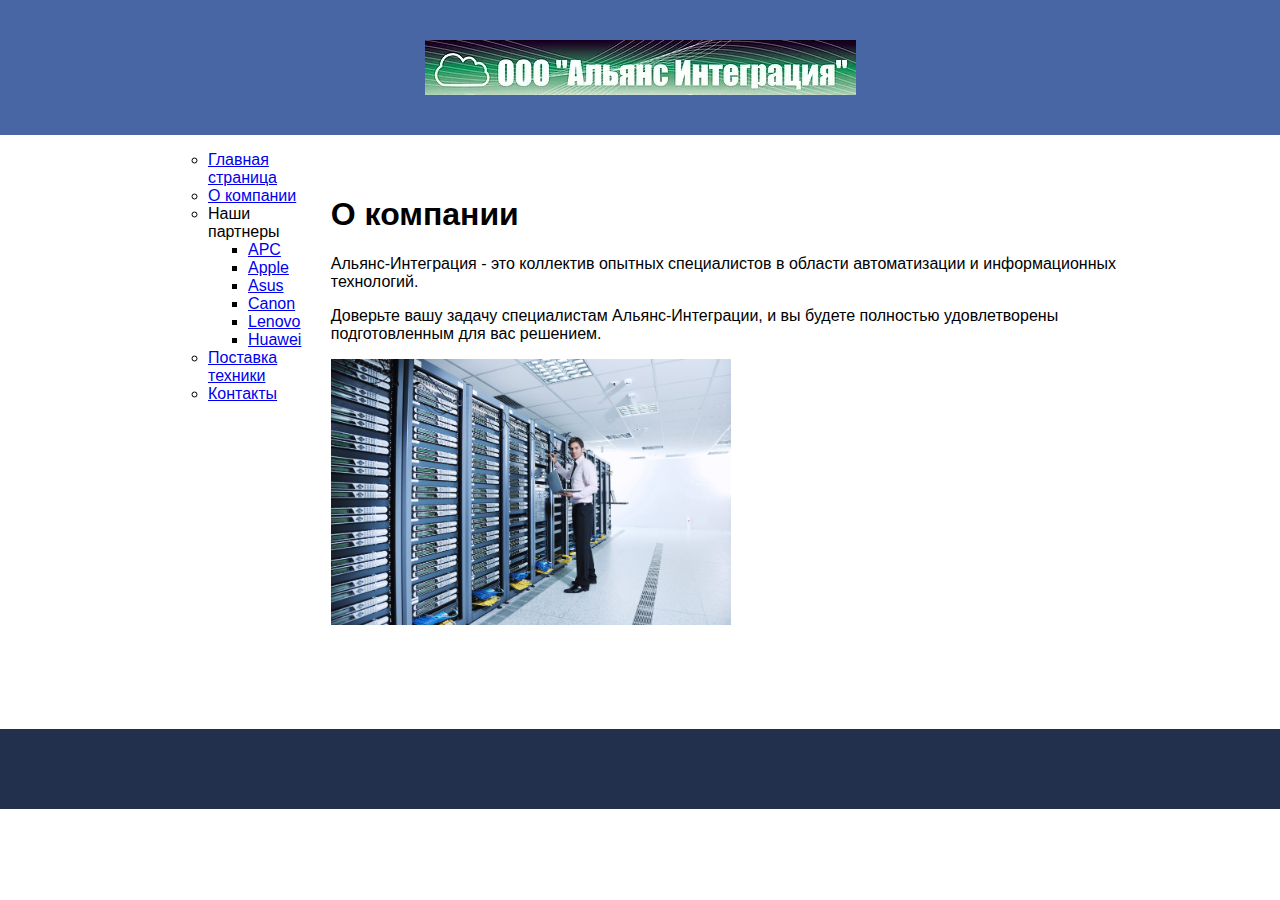
<file: index.html>
<!DOCTYPE html>
<html lang="ru">
  <head>
    <meta
      http-equiv="Content-Type"
      content="text/html; charset=UTF-8" />
    <title>ООО "Альянс интеграция" - Главная страница</title>
    <link
      href="./style.css"
      rel="stylesheet"
      type="text/css" />
  </head>
  <body>
    <header>
      <img
        src="./logo.png"
        alt="" />
    </header>
    <main>
      <menu>
        <ul class="uMenuRoot">
          <li><a href="./index.html">Главная страница</a></li>
          <li><a href="./about.html">О компании</a></li>
          <li>
            <span>Наши партнеры</span>
            <ul class="menu-inner">
              <li><a href="./apc.html">APC</a></li>
              <li><a href="./apc.html">Apple</a></li>
              <li><a href="./apc.html">Asus</a></li>
              <li><a href="./apc.html">Canon</a></li>
              <li><a href="./apc.html">Lenovo</a></li>
              <li><a href="./apc.html">Huawei</a></li>
            </ul>
          </li>
          <li><a href="./supplement.html">Поставка техники</a></li>
          <li><a href="./contacts.html">Контакты</a></li>
        </ul>
      </menu>
      <section>
        <h1>О компании</h1>
        <p>Альянс-Интеграция - это коллектив опытных специалистов в области автоматизации и информационных технологий.</p>
        <p>Доверьте вашу задачу специалистам Альянс-Интеграции, и вы будете полностью удовлетворены подготовленным для вас решением.</p>
        <img
          class="hero"
          src="./server.jpg" />
      </section>
    </main>
    <footer></footer>
  </body>
</html>
</file>
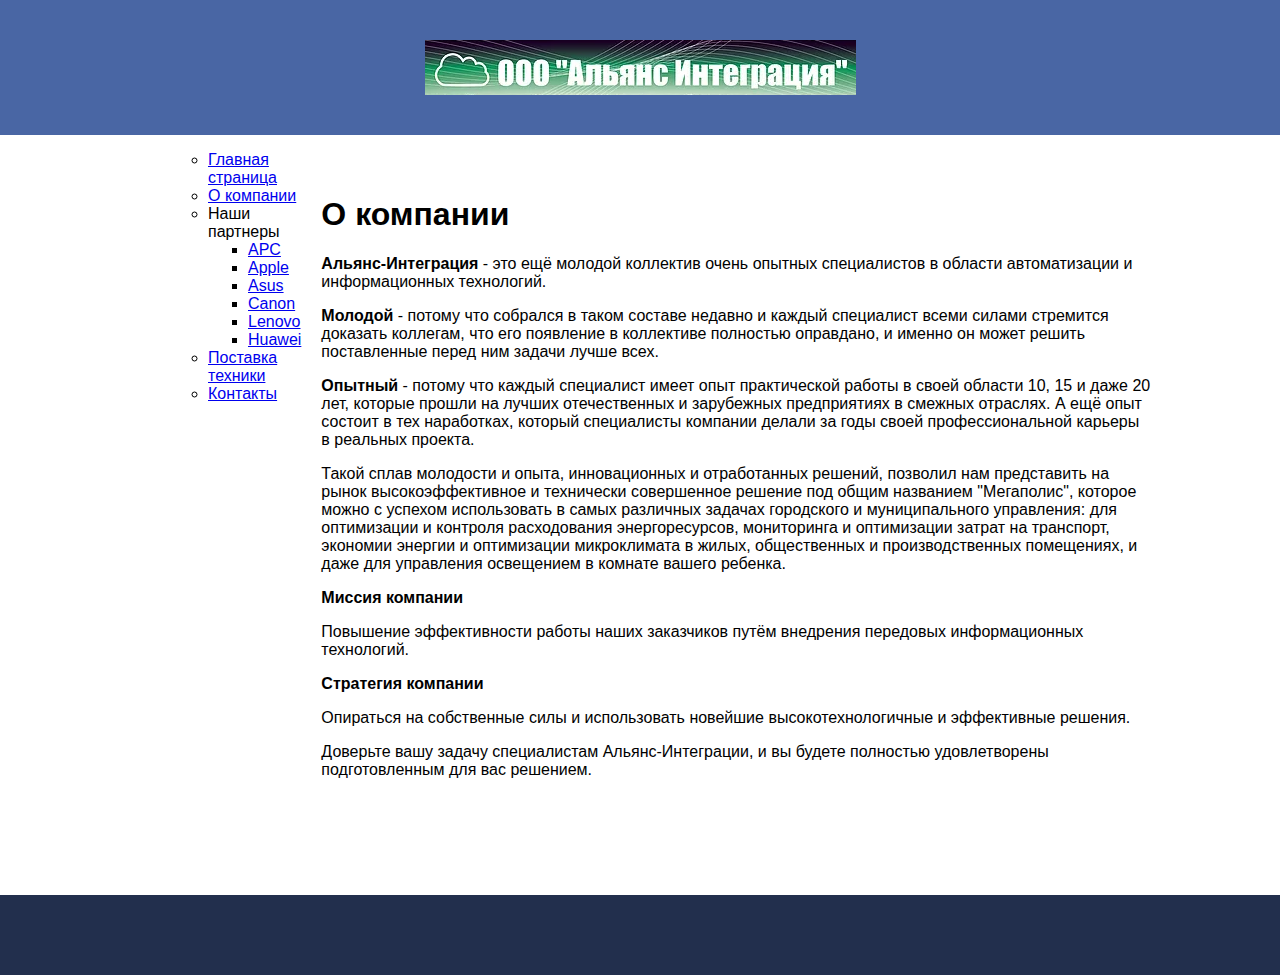
<file: about.html>
<!DOCTYPE html>
<html lang="ru">
  <head>
    <meta
      http-equiv="Content-Type"
      content="text/html; charset=UTF-8" />
    <title>ООО "Альянс интеграция" - О компании</title>
    <link
      href="./style.css"
      rel="stylesheet"
      type="text/css" />
  </head>
  <body>
    <header>
      <img
        src="./logo.png"
        alt="" />
    </header>
    <main>
      <menu>
        <ul class="uMenuRoot">
          <li><a href="./index.html">Главная страница</a></li>
          <li><a href="./about.html">О компании</a></li>
          <li>
            <span>Наши партнеры</span>
            <ul class="menu-inner">
              <li><a href="./apc.html">APC</a></li>
              <li><a href="./apc.html">Apple</a></li>
              <li><a href="./apc.html">Asus</a></li>
              <li><a href="./apc.html">Canon</a></li>
              <li><a href="./apc.html">Lenovo</a></li>
              <li><a href="./apc.html">Huawei</a></li>
            </ul>
          </li>
          <li><a href="./supplement.html">Поставка техники</a></li>
          <li><a href="./contacts.html">Контакты</a></li>
        </ul>
      </menu>
      <section>
        <h1>О компании</h1>
        <p>
          <span class="bold">Альянс-Интеграция</span>
          - это ещё молодой коллектив очень опытных специалистов в области автоматизации и информационных технологий.
        </p>
        <p>
          <span class="bold">Молодой</span>
          - потому что собрался в таком составе недавно и каждый специалист всеми силами стремится доказать коллегам, что его появление в коллективе полностью оправдано, и именно
          он может решить поставленные перед ним задачи лучше всех.
        </p>
        <p>
          <span class="bold">Опытный</span>
          - потому что каждый специалист имеет опыт практической работы в своей области 10, 15 и даже 20 лет, которые прошли на лучших отечественных и зарубежных предприятиях в
          смежных отраслях. А ещё опыт состоит в тех наработках, который специалисты компании делали за годы своей профессиональной карьеры в реальных проекта.
        </p>
        <p>
          Такой сплав молодости и опыта, инновационных и отработанных решений, позволил нам представить на рынок высокоэффективное и технически совершенное решение под общим
          названием "Мегаполис", которое можно с успехом использовать в самых различных задачах городского и муниципального управления: для оптимизации и контроля расходования
          энергоресурсов, мониторинга и оптимизации затрат на транспорт, экономии энергии и оптимизации микроклимата в жилых, общественных и производственных помещениях, и даже для
          управления освещением в комнате вашего ребенка.
        </p>
        <p class="bold">Миссия компании</p>
        <p>Повышение эффективности работы наших заказчиков путём внедрения передовых информационных технологий.</p>
        <p class="bold">Стратегия компании</p>
        <p>Опираться на собственные силы и использовать новейшие высокотехнологичные и эффективные решения.</p>

        <p>Доверьте вашу задачу специалистам Альянс-Интеграции, и вы будете полностью удовлетворены подготовленным для вас решением.</p>
      </section>
    </main>
    <footer></footer>
  </body>
</html>
</file>
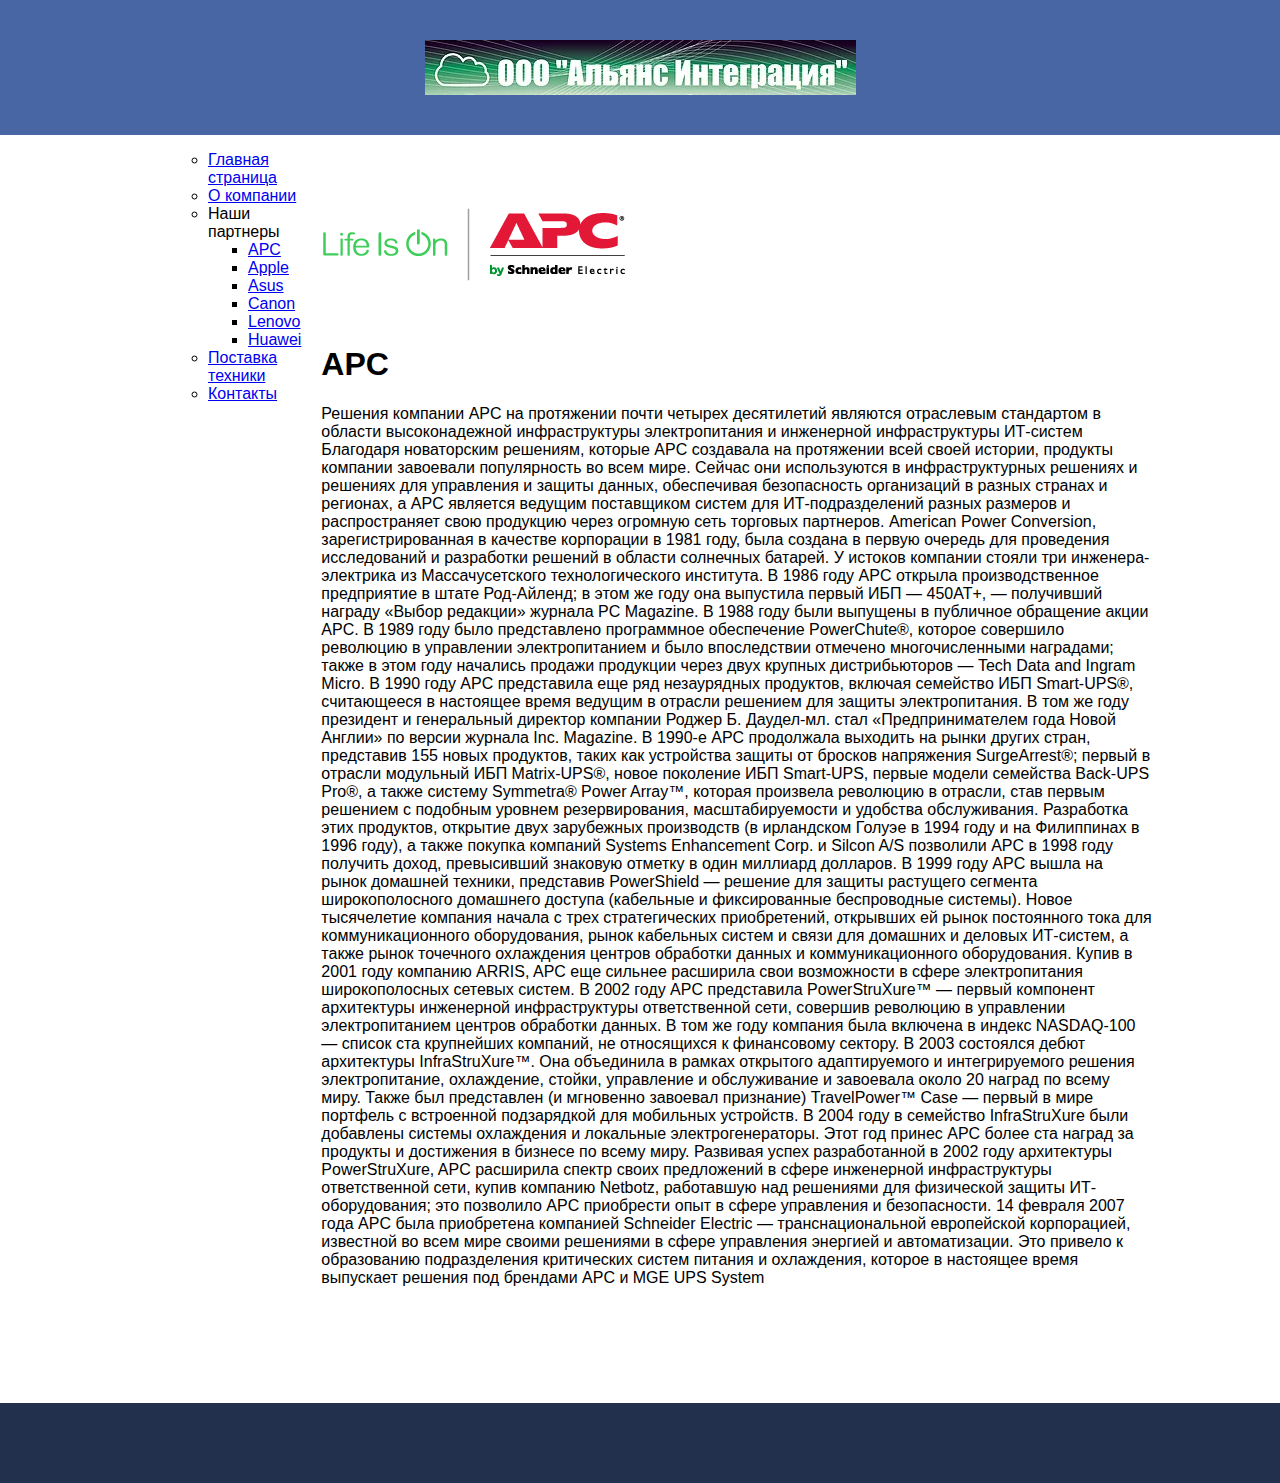
<file: apc.html>
<!DOCTYPE html>
<html lang="ru">
  <head>
    <meta
      http-equiv="Content-Type"
      content="text/html; charset=UTF-8" />
    <title>ООО "Альянс интеграция" -</title>
    <link
      href="./style.css"
      rel="stylesheet"
      type="text/css" />
  </head>
  <body>
    <header>
      <img
        src="./logo.png"
        alt="" />
    </header>
    <main>
      <menu>
        <ul class="uMenuRoot">
          <li><a href="./index.html">Главная страница</a></li>
          <li><a href="./about.html">О компании</a></li>
          <li>
            <span>Наши партнеры</span>
            <ul class="menu-inner">
              <li><a href="./apc.html">APC</a></li>
              <li><a href="./apc.html">Apple</a></li>
              <li><a href="./apc.html">Asus</a></li>
              <li><a href="./apc.html">Canon</a></li>
              <li><a href="./apc.html">Lenovo</a></li>
              <li><a href="./apc.html">Huawei</a></li>
            </ul>
          </li>
          <li><a href="./supplement.html">Поставка техники</a></li>
          <li><a href="./contacts.html">Контакты</a></li>
        </ul>
      </menu>
      <section>
        <img
          class="hero"
          src="./apc.png" />
        <h1>APC</h1>
        <p>
          Решения компании APC на протяжении почти четырех десятилетий являются отраслевым стандартом в области высоконадежной инфраструктуры электропитания и инженерной
          инфраструктуры ИТ-систем Благодаря новаторским решениям, которые APC создавала на протяжении всей своей истории, продукты компании завоевали популярность во всем мире.
          Сейчас они используются в инфраструктурных решениях и решениях для управления и защиты данных, обеспечивая безопасность организаций в разных странах и регионах, а APC
          является ведущим поставщиком систем для ИТ-подразделений разных размеров и распространяет свою продукцию через огромную сеть торговых партнеров. American Power
          Conversion, зарегистрированная в качестве корпорации в 1981 году, была создана в первую очередь для проведения исследований и разработки решений в области солнечных
          батарей. У истоков компании стояли три инженера-электрика из Массачусетского технологического института. В 1986 году APC открыла производственное предприятие в штате
          Род-Айленд; в этом же году она выпустила первый ИБП — 450AT+, — получивший награду «Выбор редакции» журнала PC Magazine. В 1988 году были выпущены в публичное обращение
          акции APC. В 1989 году было представлено программное обеспечение PowerChute®, которое совершило революцию в управлении электропитанием и было впоследствии отмечено
          многочисленными наградами; также в этом году начались продажи продукции через двух крупных дистрибьюторов — Tech Data and Ingram Micro. В 1990 году APC представила еще
          ряд незаурядных продуктов, включая семейство ИБП Smart-UPS®, считающееся в настоящее время ведущим в отрасли решением для защиты электропитания. В том же году президент и
          генеральный директор компании Роджер Б. Даудел-мл. стал «Предпринимателем года Новой Англии» по версии журнала Inc. Magazine. В 1990-е APC продолжала выходить на рынки
          других стран, представив 155 новых продуктов, таких как устройства защиты от бросков напряжения SurgeArrest®; первый в отрасли модульный ИБП Matrix-UPS®, новое поколение
          ИБП Smart-UPS, первые модели семейства Back-UPS Pro®, а также систему Symmetra® Power Array™, которая произвела революцию в отрасли, став первым решением с подобным
          уровнем резервирования, масштабируемости и удобства обслуживания. Разработка этих продуктов, открытие двух зарубежных производств (в ирландском Голуэе в 1994 году и на
          Филиппинах в 1996 году), а также покупка компаний Systems Enhancement Corp. и Silcon A/S позволили APC в 1998 году получить доход, превысивший знаковую отметку в один
          миллиард долларов. В 1999 году APC вышла на рынок домашней техники, представив PowerShield — решение для защиты растущего сегмента широкополосного домашнего доступа
          (кабельные и фиксированные беспроводные системы). Новое тысячелетие компания начала с трех стратегических приобретений, открывших ей рынок постоянного тока для
          коммуникационного оборудования, рынок кабельных систем и связи для домашних и деловых ИТ-систем, а также рынок точечного охлаждения центров обработки данных и
          коммуникационного оборудования. Купив в 2001 году компанию ARRIS, APC еще сильнее расширила свои возможности в сфере электропитания широкополосных сетевых систем. В 2002
          году APC представила PowerStruXure™ — первый компонент архитектуры инженерной инфраструктуры ответственной сети, совершив революцию в управлении электропитанием центров
          обработки данных. В том же году компания была включена в индекс NASDAQ-100 — список ста крупнейших компаний, не относящихся к финансовому сектору. В 2003 состоялся дебют
          архитектуры InfraStruXure™. Она объединила в рамках открытого адаптируемого и интегрируемого решения электропитание, охлаждение, стойки, управление и обслуживание и
          завоевала около 20 наград по всему миру. Также был представлен (и мгновенно завоевал признание) TravelPower™ Case — первый в мире портфель с встроенной подзарядкой для
          мобильных устройств. В 2004 году в семейство InfraStruXure были добавлены системы охлаждения и локальные электрогенераторы. Этот год принес APC более ста наград за
          продукты и достижения в бизнесе по всему миру. Развивая успех разработанной в 2002 году архитектуры PowerStruXure, APC расширила спектр своих предложений в сфере
          инженерной инфраструктуры ответственной сети, купив компанию Netbotz, работавшую над решениями для физической защиты ИТ-оборудования; это позволило APC приобрести опыт в
          сфере управления и безопасности. 14 февраля 2007 года APC была приобретена компанией Schneider Electric — транснациональной европейской корпорацией, известной во всем
          мире своими решениями в сфере управления энергией и автоматизации. Это привело к образованию подразделения критических систем питания и охлаждения, которое в настоящее
          время выпускает решения под брендами APC и MGE UPS System
        </p>
      </section>
    </main>
    <footer></footer>
  </body>
</html>
</file>
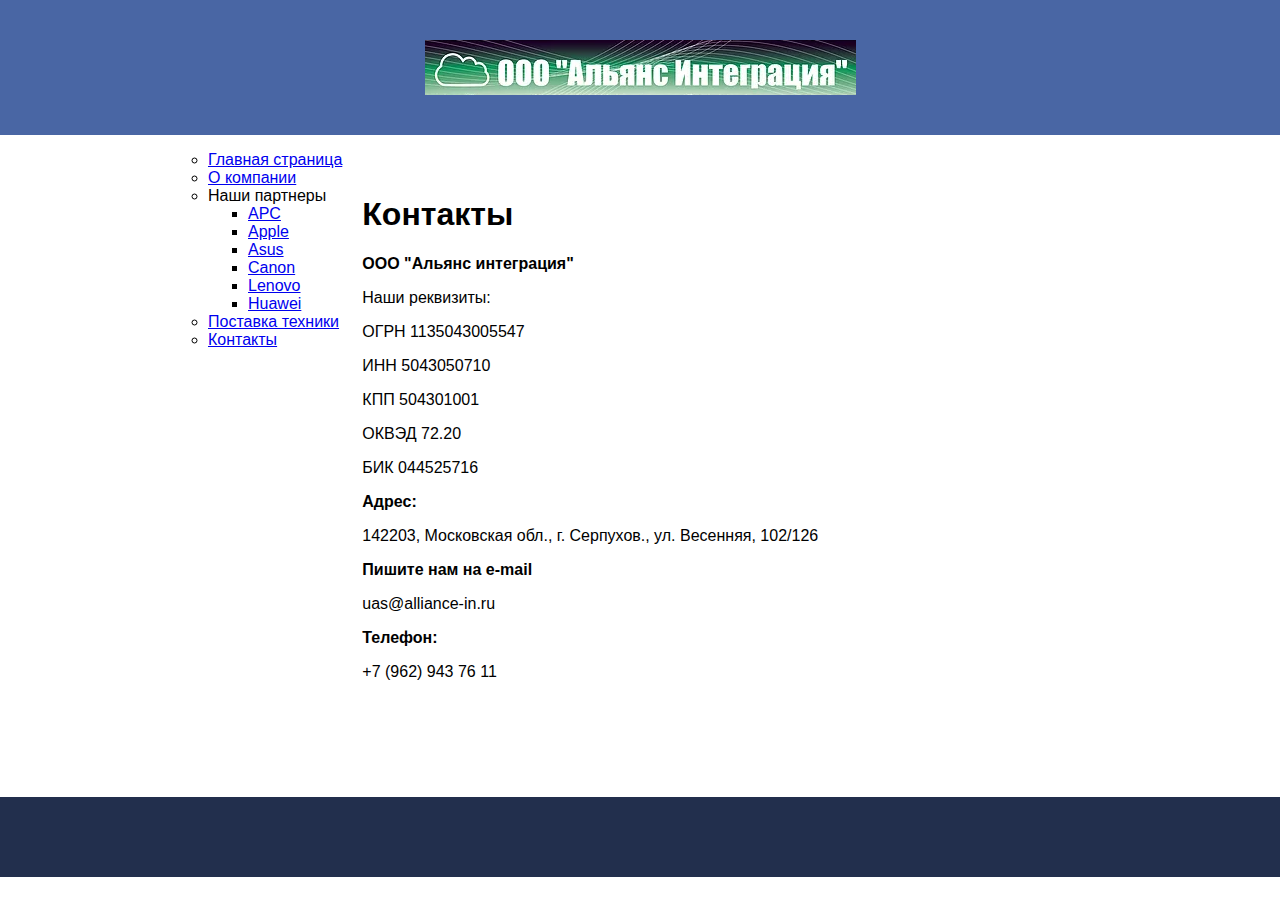
<file: contacts.html>
<!DOCTYPE html>
<html lang="ru">
  <head>
    <meta
      http-equiv="Content-Type"
      content="text/html; charset=UTF-8" />
    <title>ООО "Альянс интеграция" -</title>
    <link
      href="./style.css"
      rel="stylesheet"
      type="text/css" />
  </head>
  <body>
    <header>
      <img
        src="./logo.png"
        alt="" />
    </header>
    <main>
      <menu>
        <ul class="uMenuRoot">
          <li><a href="./index.html">Главная страница</a></li>
          <li><a href="./about.html">О компании</a></li>
          <li>
            <span>Наши партнеры</span>
            <ul class="menu-inner">
              <li><a href="./apc.html">APC</a></li>
              <li><a href="./apc.html">Apple</a></li>
              <li><a href="./apc.html">Asus</a></li>
              <li><a href="./apc.html">Canon</a></li>
              <li><a href="./apc.html">Lenovo</a></li>
              <li><a href="./apc.html">Huawei</a></li>
            </ul>
          </li>
          <li><a href="./supplement.html">Поставка техники</a></li>
          <li><a href="./contacts.html">Контакты</a></li>
        </ul>
      </menu>
      <section>
        <h1>Контакты</h1>
        <p class="bold">ООО "Альянс интеграция"</p>
        <p>Наши реквизиты:</p>
        <p>ОГРН 1135043005547</p>
        <p>ИНН 5043050710</p>
        <p>КПП 504301001</p>
        <p>ОКВЭД 72.20</p>
        <p>БИК 044525716</p>
        <p class="bold">Адрес:</p>
        <p>142203, Московская обл., г. Серпухов., ул. Весенняя, 102/126</p>
        <p class="bold">Пишите нам на e-mail</p>
        <p>uas@alliance-in.ru</p>
        <p class="bold">Телефон:</p>
        <p>+7 (962) 943 76 11</p>
      </section>
    </main>
    <footer></footer>
  </body>
</html>
</file>
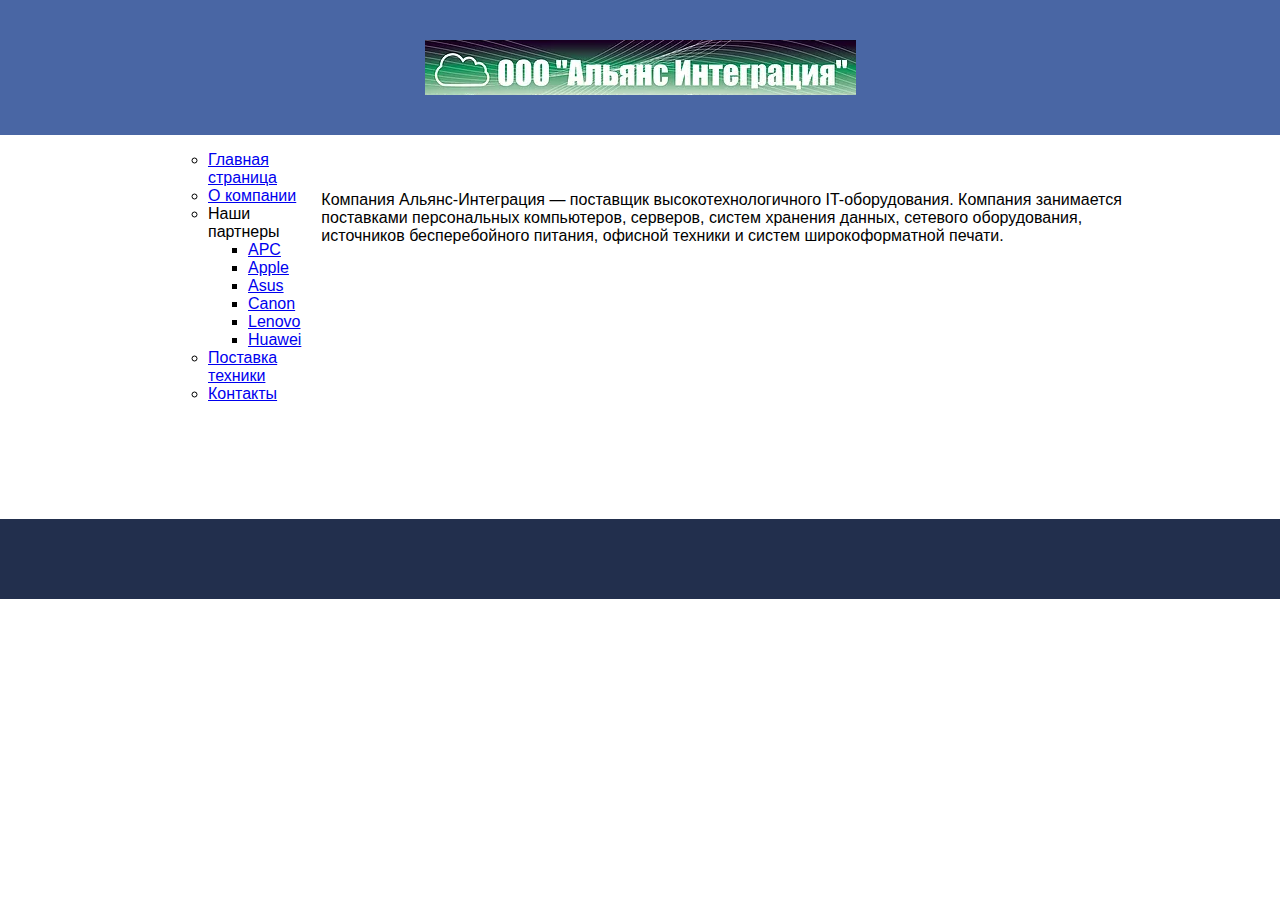
<file: supplement.html>
<!DOCTYPE html>
<html lang="ru">
  <head>
    <meta
      http-equiv="Content-Type"
      content="text/html; charset=UTF-8" />
    <title>ООО "Альянс интеграция" -</title>
    <link
      href="./style.css"
      rel="stylesheet"
      type="text/css" />
  </head>
  <body>
    <header>
      <img
        src="./logo.png"
        alt="" />
    </header>
    <main>
      <menu>
        <ul class="uMenuRoot">
          <li><a href="./index.html">Главная страница</a></li>
          <li><a href="./about.html">О компании</a></li>
          <li>
            <span>Наши партнеры</span>
            <ul class="menu-inner">
              <li><a href="./apc.html">APC</a></li>
              <li><a href="./apc.html">Apple</a></li>
              <li><a href="./apc.html">Asus</a></li>
              <li><a href="./apc.html">Canon</a></li>
              <li><a href="./apc.html">Lenovo</a></li>
              <li><a href="./apc.html">Huawei</a></li>
            </ul>
          </li>
          <li><a href="./supplement.html">Поставка техники</a></li>
          <li><a href="./contacts.html">Контакты</a></li>
        </ul>
      </menu>
      <section>
        <p>
          Компания Альянс-Интеграция — поставщик высокотехнологичного IT-оборудования. Компания занимается поставками персональных компьютеров, серверов, систем хранения данных,
          сетевого оборудования, источников бесперебойного питания, офисной техники и систем широкоформатной печати.
        </p>
      </section>
    </main>
    <footer></footer>
  </body>
</html>
</file>
<file: style.css>
body {
  margin: 0;
  font-family: sans-serif;
}

header {
  padding: 40px 0;
  display: flex;
  justify-content: center;
  background: rgb(73, 102, 164);
}

main {
  display: flex;
  max-width: 80%;
  margin: 0 auto;
  gap: 20px;
}

section {
  padding-top: 40px;
}

.hero {
  max-width: 400px;
}

footer {
  margin-top: 100px;
  padding: 40px 0;
  background: rgb(34, 47, 77);
}

.bold {
  font-weight: 700;
}
</file>
